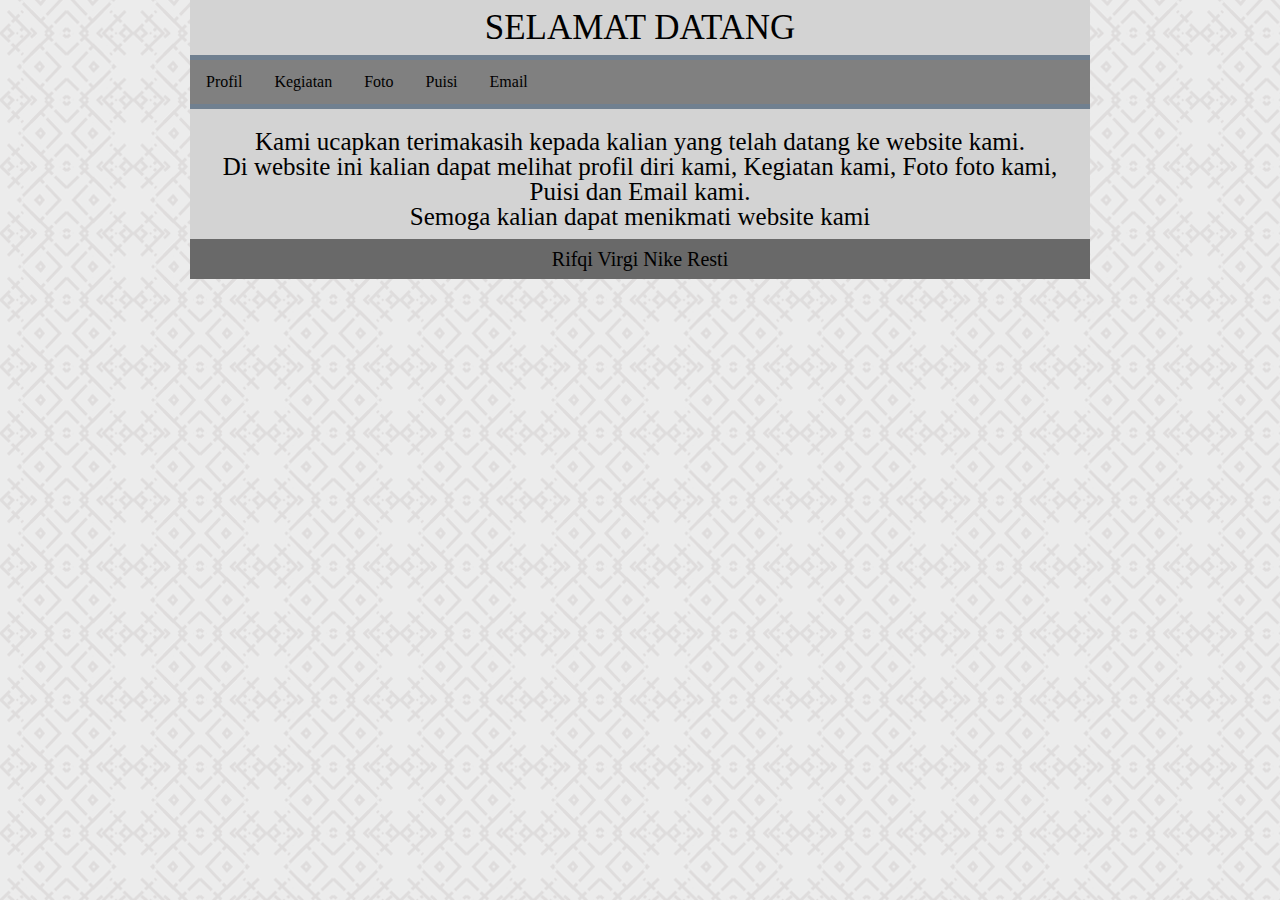
<file: Index.html>
<!DOCTYPE html>
<html>
<head>
	<title>Website Kami</title>
	<link rel="stylesheet" type="text/css" href="style.css">
</head>
<body>
	<div class="container">
		<div class="header">
			<h1>SELAMAT DATANG</h1>
		</div>
		<div class="nav">
			<ul>
				<li><a href="profil.html">Profil</a></li>
				<li><a href="kegiatan.html">Kegiatan</a></li>
				<li><a href="foto.html">Foto</a></li>
				<li><a href="puisi.html">Puisi</a></li>
				<li><a href="mailto: Rifqi_R@gmail.com">Email</a></li>
			</ul>
		</div>
		<div class="text">
			<p>Kami ucapkan terimakasih kepada kalian yang telah datang ke website kami. <br> Di website ini kalian dapat melihat profil diri kami, Kegiatan kami, Foto foto kami, Puisi dan Email kami. <br> Semoga kalian dapat menikmati website kami</p>
		</div>
		<div class="footer">
			<p>Rifqi Virgi Nike Resti</p>
		</div>
	</div>
</body>
</html>
</file>
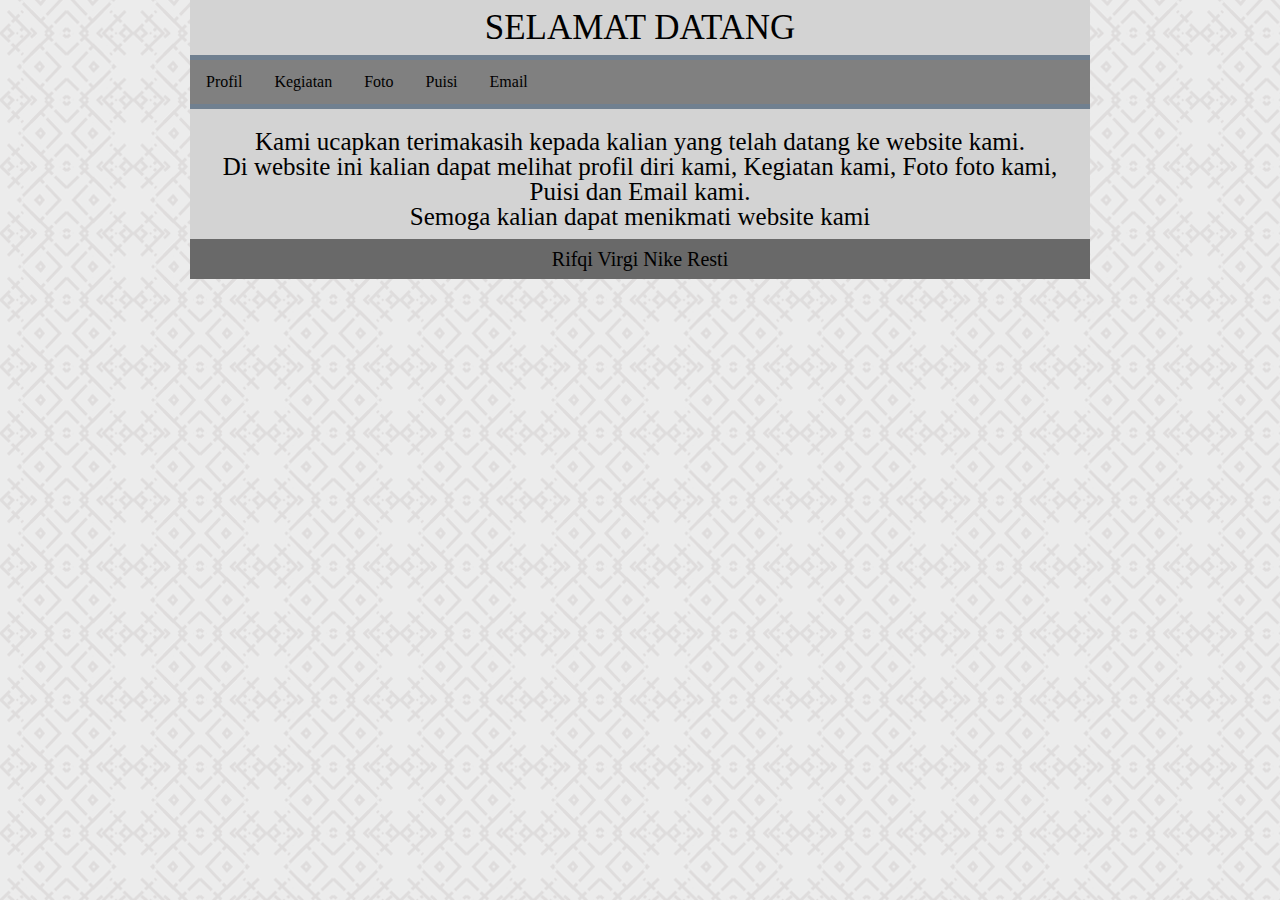
<file: index.html>
<!DOCTYPE html>
<html>
<head>
	<title>Website Kami</title>
	<link rel="stylesheet" type="text/css" href="style.css">
</head>
<body>
	<div class="container">
		<div class="header">
			<h1>SELAMAT DATANG</h1>
		</div>
		<div class="nav">
			<ul>
				<li><a href="profil.html">Profil</a></li>
				<li><a href="kegiatan.html">Kegiatan</a></li>
				<li><a href="foto.html">Foto</a></li>
				<li><a href="puisi.html">Puisi</a></li>
				<li><a href="mailto: Rifqi_R@gmail.com">Email</a></li>
			</ul>
		</div>
		<div class="text">
			<p>Kami ucapkan terimakasih kepada kalian yang telah datang ke website kami. <br> Di website ini kalian dapat melihat profil diri kami, Kegiatan kami, Foto foto kami, Puisi dan Email kami. <br> Semoga kalian dapat menikmati website kami</p>
		</div>
		<div class="footer">
			<p>Rifqi Virgi Nike Resti</p>
		</div>
	</div>
</body>
</html>
</file>
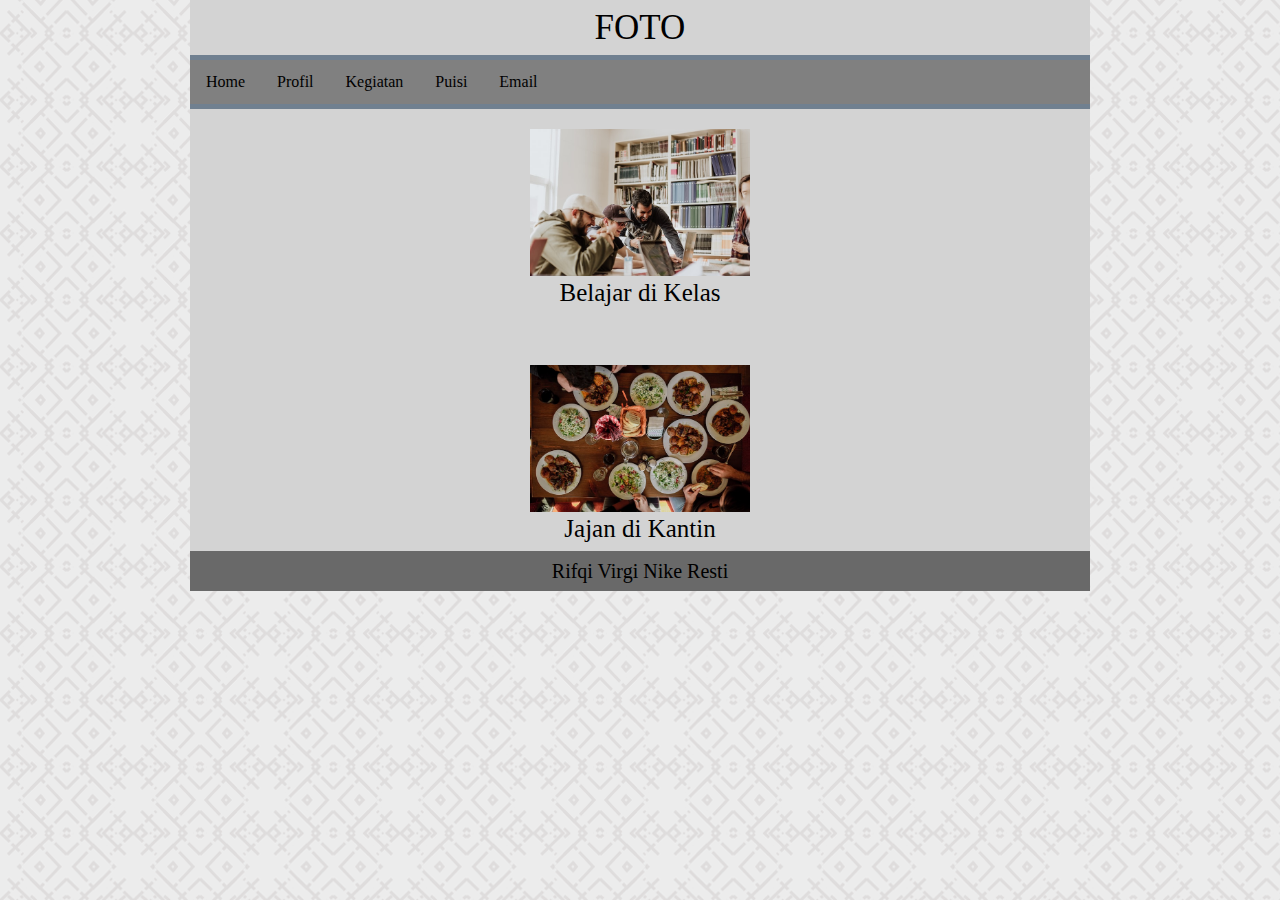
<file: foto.html>
<!DOCTYPE html>
<html>
<head>
	<title>Foto</title>
	<link rel="stylesheet" type="text/css" href="style4.css">
</head>
<body>
	<div class="container">
		<div class="header">
			<h1>FOTO</h1>
		</div>
		<div class="nav">
			<ul>
				<li><a href="index.html">Home</a></li>
				<li><a href="profil.html">Profil</a></li>
				<li><a href="kegiatan.html">Kegiatan</a></li>
				<li><a href="puisi.html">Puisi</a></li>
				<li><a href="mailto: Rifqi_R@gmail.com">Email</a></li>
			</ul>
		</div>
		<div class="text">
		<img src="image/study.jpg" class="f1"></td>
		<p>Belajar di Kelas</p>
		<img src="image/jajan.jpg" class="f2"></td>
		<p>Jajan di Kantin</p>
		</div>
		<div class="footer">
			<p>Rifqi Virgi Nike Resti</p>
		</div>
	</div>
</body>
</html>
</file>
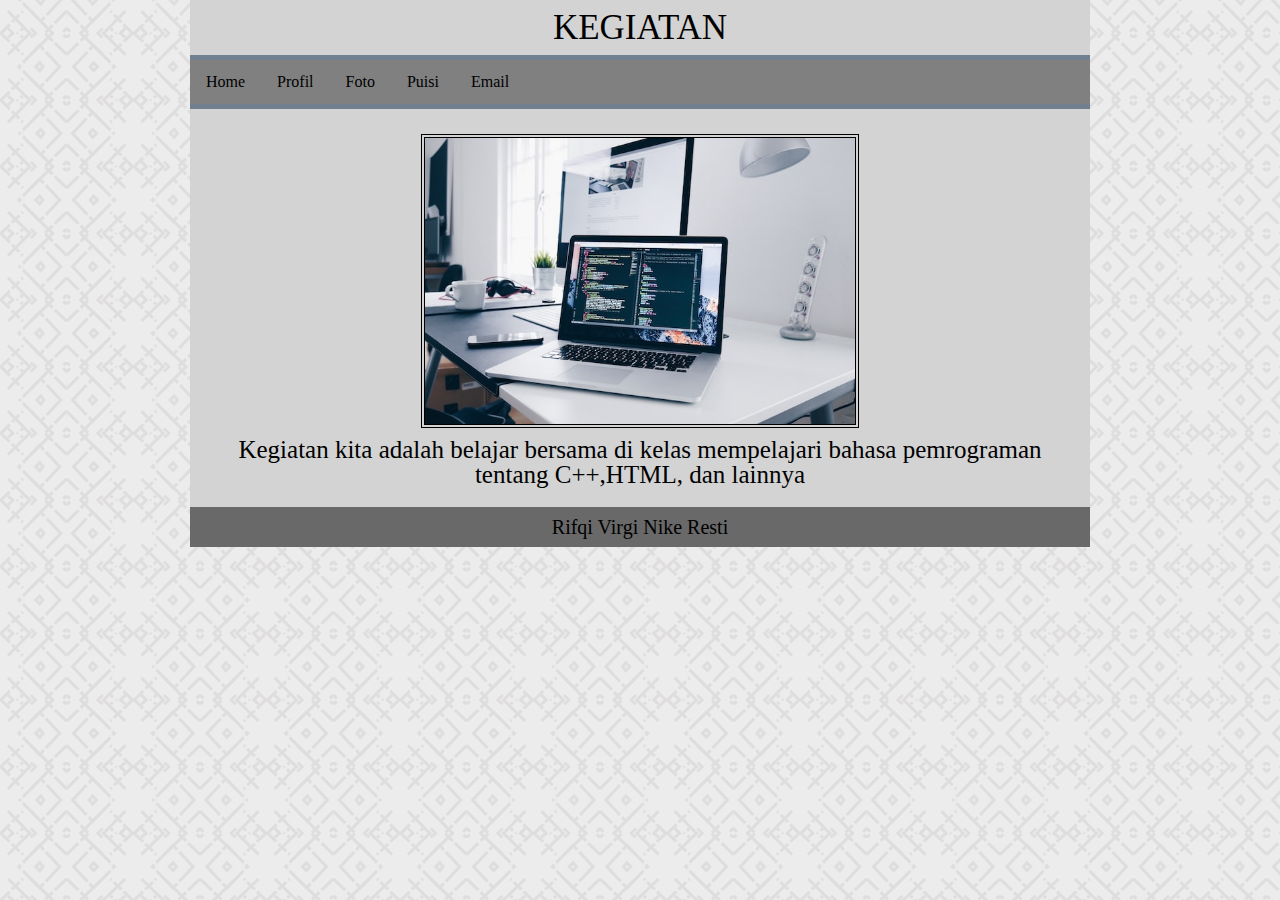
<file: kegiatan.html>
<!DOCTYPE html>
<html>
<head>
	<title>Kegiatan</title>
	<link rel="stylesheet" type="text/css" href="style3.css">
</head>
<body>
	<div class="container">
		<div class="header">
			<h1>KEGIATAN</h1>
		</div>
		<div class="nav">
			<ul>
				<li><a href="index.html">Home</a></li>
				<li><a href="profil.html">Profil</a></li>
				<li><a href="foto.html">Foto</a></li>
				<li><a href="puisi.html">Puisi</a></li>
				<li><a href="mailto: Rifqi_R@gmail.com">Email</a></li>
			</ul>
		</div>
		<div class="text">
			<img src="image/cod.jpg">
			<p>Kegiatan kita adalah belajar bersama di kelas mempelajari bahasa pemrograman tentang C++,HTML, dan lainnya</p>
		</div>
		<div class="footer">
			<p>Rifqi Virgi Nike Resti</p>
		</div>
	</div>
</body>
</html>
</file>
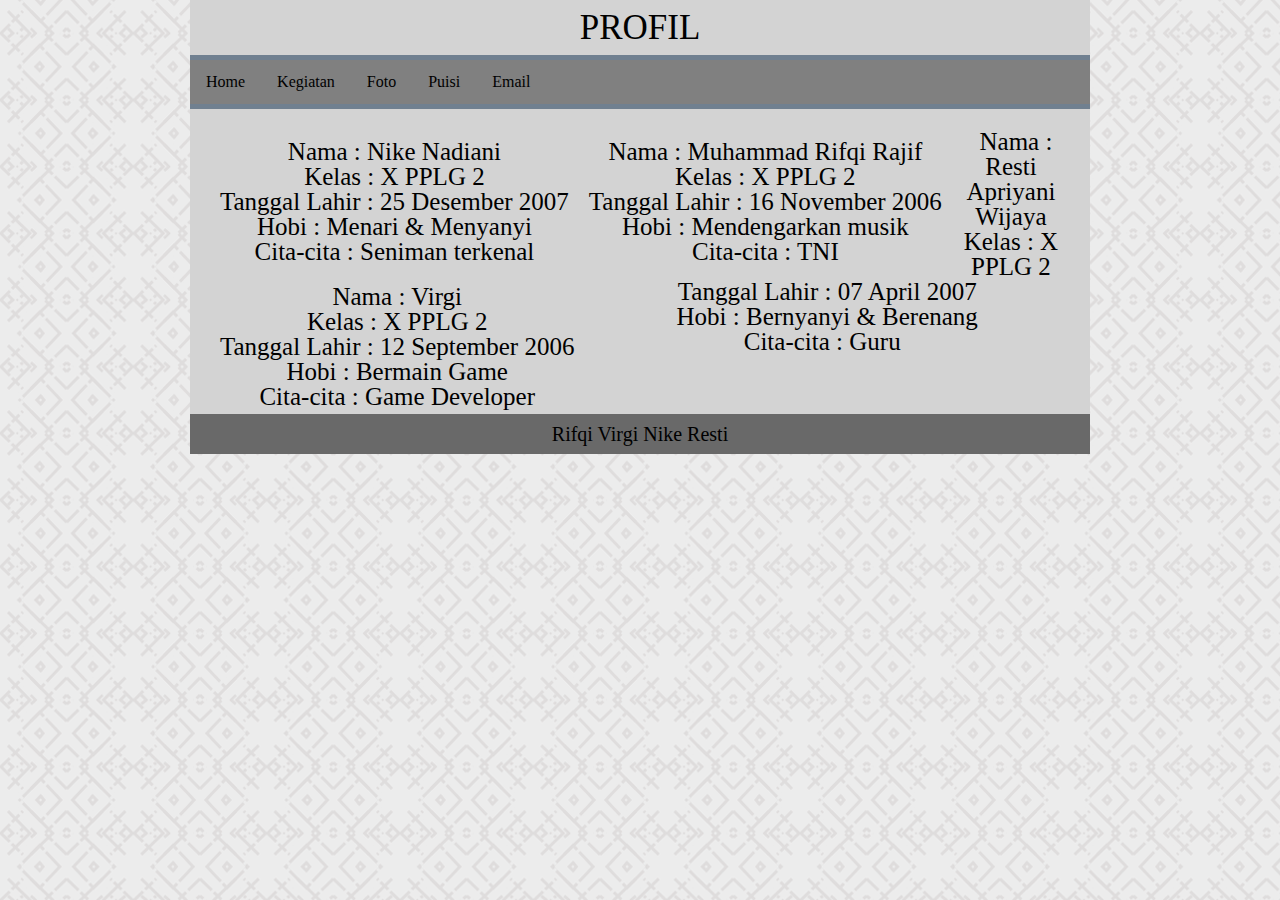
<file: profil.html>
<!DOCTYPE html>
<html>
<head>
	<title>Profil</title>
	<link rel="stylesheet" type="text/css" href="style2.css">
</head>
<body>
	<div class="container">
		<div class="header">
			<h1>PROFIL</h1>
		</div>
		<div class="nav">
			<ul>
				<li><a href="index.html">Home</a></li>
				<li><a href="kegiatan.html">Kegiatan</a></li>
				<li><a href="foto.html">Foto</a></li>
				<li><a href="puisi.html">Puisi</a></li>
				<li><a href="mailto: Rifqi_R@gmail.com">Email</a></li>
			</ul>
		</div>
		<div class="text">
		<span class="N">Nama : Nike Nadiani<br>Kelas : X PPLG 2<br>Tanggal Lahir : 25 Desember 2007<br>Hobi : Menari & Menyanyi<br>Cita-cita : Seniman terkenal<br></span>
		<span class="M">Nama : Muhammad Rifqi Rajif<br>Kelas : X PPLG 2<br>Tanggal Lahir : 16 November 2006<br>Hobi : Mendengarkan musik<br>Cita-cita : TNI <br></span>
		<span class="V">Nama : Virgi<br>Kelas : X PPLG 2<br>Tanggal Lahir : 12 September 2006<br>Hobi : Bermain Game<br>Cita-cita : Game Developer <br></span>
		<span class="R">Nama : Resti Apriyani Wijaya<br>Kelas : X PPLG 2<br>Tanggal Lahir : 07 April 2007<br>Hobi : Bernyanyi & Berenang<br>Cita-cita : Guru <br></span>
		</div>
		<div class="footer">
			<p>Rifqi Virgi Nike Resti</p>
		</div>
	</div>
</body>
</html>
</file>
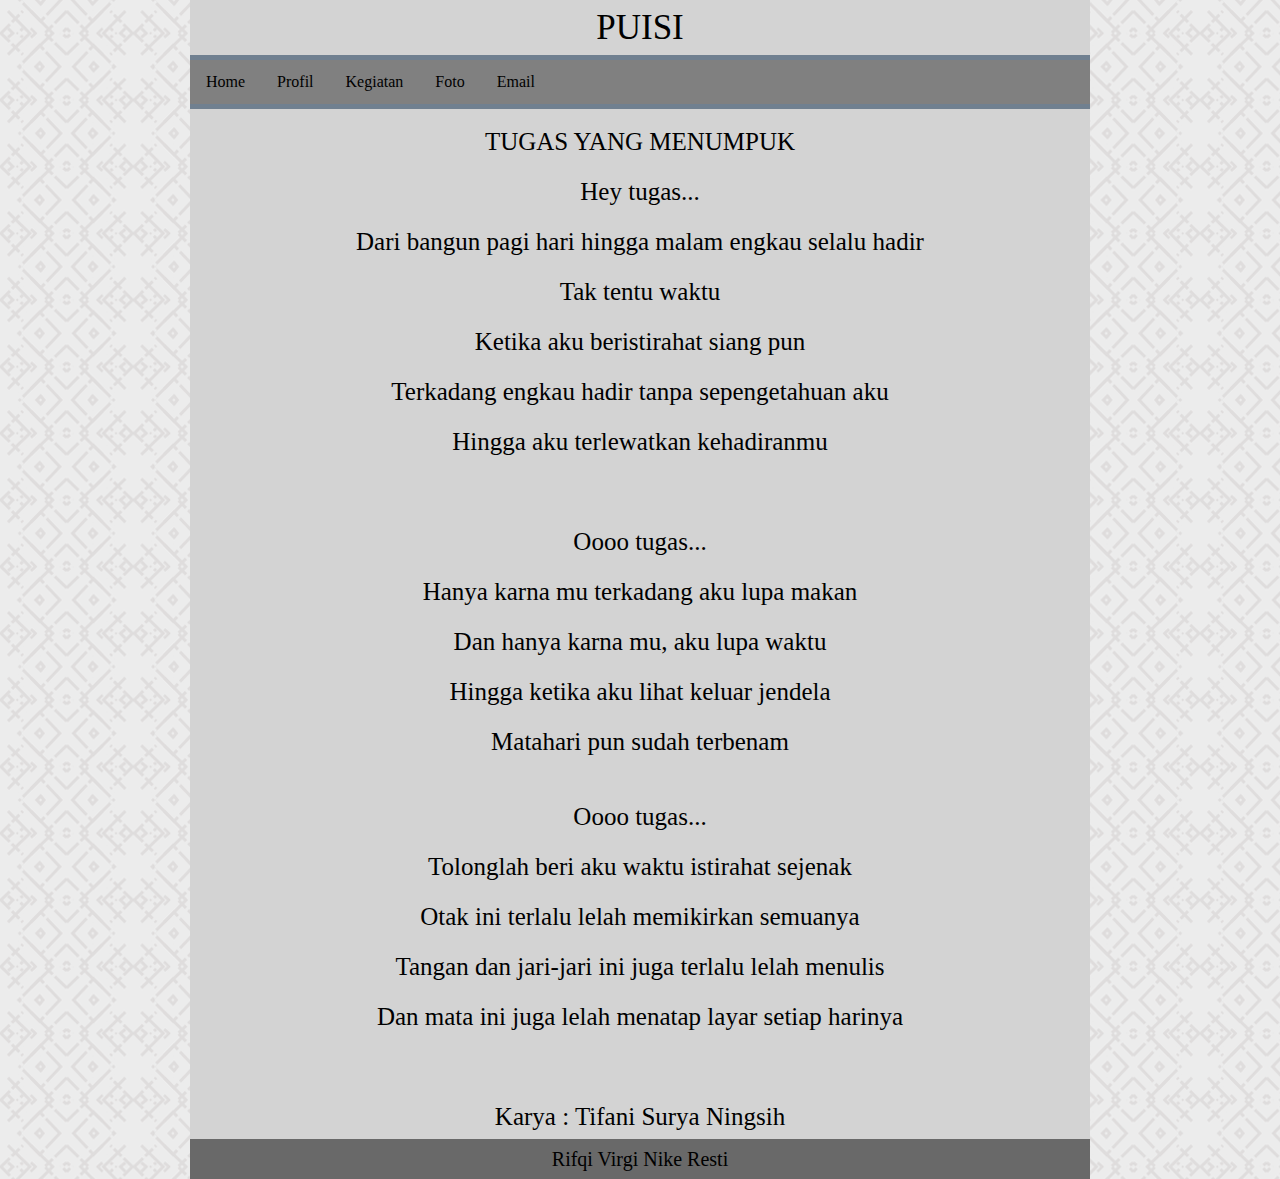
<file: puisi.html>
<!DOCTYPE html>
<html>
<head>
	<title>Puisi</title>
	<link rel="stylesheet" type="text/css" href="style5.css">
</head>
<body>
	<div class="container">
		<div class="header">
			<h1>PUISI</h1>
		</div>
		<div class="nav">
			<ul>
				<li><a href="index.html">Home</a></li>
				<li><a href="profil.html">Profil</a></li>
				<li><a href="kegiatan.html">Kegiatan</a></li>
				<li><a href="foto.html">Foto</a></li>
				<li><a href="mailto: Rifqi_R@gmail.com">Email</a></li>
			</ul>
		</div>
		<div class="text">
			<p><pre>TUGAS YANG MENUMPUK

Hey tugas...

Dari bangun pagi hari hingga malam engkau selalu hadir

Tak tentu waktu

Ketika aku beristirahat siang pun

Terkadang engkau hadir tanpa sepengetahuan aku

Hingga aku terlewatkan kehadiranmu

 

Oooo tugas...

Hanya karna mu terkadang aku lupa makan

Dan hanya karna mu, aku lupa waktu

Hingga ketika aku lihat keluar jendela

Matahari pun sudah terbenam


Oooo tugas...

Tolonglah beri aku waktu istirahat sejenak

Otak ini terlalu lelah memikirkan semuanya

Tangan dan jari-jari ini juga terlalu lelah menulis

Dan mata ini juga lelah menatap layar setiap harinya

 

Karya : Tifani Surya Ningsih</pre></p>
		</div>
		<div class="footer">
			<p>Rifqi Virgi Nike Resti</p>
		</div>
	</div>
</body>
</html>
</file>
<file: style.css>
html, body, div, span, applet, object, iframe,
h1, h2, h3, h4, h5, h6, p, blockquote, pre,
a, abbr, acronym, address, big, cite, code,
del, dfn, em, img, ins, kbd, q, s, samp,
small, strike, strong, sub, sup, tt, var,
b, u, i, center,
dl, dt, dd, ol, ul, li,
fieldset, form, label, legend,
table, caption, tbody, tfoot, thead, tr, th, td,
article, aside, canvas, details, embed, 
figure, figcaption, footer, header, hgroup, 
menu, nav, output, ruby, section, summary,
time, mark, audio, video {
	margin: 0;
	padding: 0;
	border: 0;
	font-size: 100%;
	font: inherit;
	vertical-align: baseline;
}

article, aside, details, figcaption, figure, 
footer, header, hgroup, menu, nav, section {
	display: block;
}
body {
	line-height: 1;
}
ol, ul {
	list-style: none;
}
blockquote, q {
	quotes: none;
}
blockquote:before, blockquote:after,
q:before, q:after {
	content: '';
	content: none;
}
table {
	border-collapse: collapse;
	border-spacing: 0;
}

/*style*/

body{
	background-color: #A9A9A9;
	background-image: url(image/leaves.jpg);
}

.container{
	width: 900px;
	margin: auto;
	background-color: lightgray;
	box-sizing: border-box;
}

@import url('https://fonts.googleapis.com/css2?family=Courgette&display=swap');

.header{
	font-size: 35px;
	font-family: 'Courgette', cursive;
	color: black;
	text-align: center;
	padding: 10px;
}

.text{
	font-size: 25px;
	font-family: cursive;
	text-align: center;
	margin-top: 10px;
	padding: 10px;
}

.nav ul {
  list-style-type: none;
  margin: 0;
  padding: 0;
  overflow: hidden;
  background-color: gray;
  border-bottom: 5px solid slategray;
  border-top: 5px solid slategray;
}

.nav li {
  float: left;
}

.nav li a {
  display: block;
  color: black;
  text-align: center;
  padding: 14px 16px;
  text-decoration: none;
}

.nav li a:hover {
  background-color: slategray;
}

.footer{
	background-color: dimgray;
	text-align: center;
	font-size: 20px;
	padding: 10px;
}
</file>
<file: style4.css>
html, body, div, span, applet, object, iframe,
h1, h2, h3, h4, h5, h6, p, blockquote, pre,
a, abbr, acronym, address, big, cite, code,
del, dfn, em, img, ins, kbd, q, s, samp,
small, strike, strong, sub, sup, tt, var,
b, u, i, center,
dl, dt, dd, ol, ul, li,
fieldset, form, label, legend,
table, caption, tbody, tfoot, thead, tr, th, td,
article, aside, canvas, details, embed, 
figure, figcaption, footer, header, hgroup, 
menu, nav, output, ruby, section, summary,
time, mark, audio, video {
	margin: 0;
	padding: 0;
	border: 0;
	font-size: 100%;
	font: inherit;
	vertical-align: baseline;
}

article, aside, details, figcaption, figure, 
footer, header, hgroup, menu, nav, section {
	display: block;
}
body {
	line-height: 1;
}
ol, ul {
	list-style: none;
}
blockquote, q {
	quotes: none;
}
blockquote:before, blockquote:after,
q:before, q:after {
	content: '';
	content: none;
}
table {
	border-collapse: collapse;
	border-spacing: 0;
}

/*style*/

body{
	background-color: #A9A9A9;
	background-image: url(image/leaves.jpg);
}

.container{
	width: 900px;
	margin: auto;
	background-color: lightgray;
	box-sizing: border-box;
}

@import url('https://fonts.googleapis.com/css2?family=Courgette&display=swap');

.header{
	font-size: 35px;
	font-family: 'Courgette', cursive;
	color: black;
	text-align: center;
	padding: 10px;
}

.text{
	font-size: 25px;
	font-family: cursive;
	text-align: center;
	margin-top: 10px;
	padding: 10px;
}

.nav ul {
  list-style-type: none;
  margin: 0;
  padding: 0;
  overflow: hidden;
  background-color: gray;
  border-bottom: 5px solid slategray;
  border-top: 5px solid slategray;
}

.nav li {
  float: left;
}

.nav li a {
  display: block;
  color: black;
  text-align: center;
  padding: 14px 16px;
  text-decoration: none;
}

.nav li a:hover {
  background-color: slategray;
}

.footer{
	background-color: dimgray;
	text-align: center;
	font-size: 20px;
	padding: 10px;
}

.text table{
	border: 1px solid black;
}


.f1{
	width: 25%;
	height: 25%;
}

.f2{
	margin-top: 60px;
	width: 25%;
	height: 25%;
}
</file>
<file: style3.css>
html, body, div, span, applet, object, iframe,
h1, h2, h3, h4, h5, h6, p, blockquote, pre,
a, abbr, acronym, address, big, cite, code,
del, dfn, em, img, ins, kbd, q, s, samp,
small, strike, strong, sub, sup, tt, var,
b, u, i, center,
dl, dt, dd, ol, ul, li,
fieldset, form, label, legend,
table, caption, tbody, tfoot, thead, tr, th, td,
article, aside, canvas, details, embed, 
figure, figcaption, footer, header, hgroup, 
menu, nav, output, ruby, section, summary,
time, mark, audio, video {
	margin: 0;
	padding: 0;
	border: 0;
	font-size: 100%;
	font: inherit;
	vertical-align: baseline;
}

article, aside, details, figcaption, figure, 
footer, header, hgroup, menu, nav, section {
	display: block;
}
body {
	line-height: 1;
}
ol, ul {
	list-style: none;
}
blockquote, q {
	quotes: none;
}
blockquote:before, blockquote:after,
q:before, q:after {
	content: '';
	content: none;
}
table {
	border-collapse: collapse;
	border-spacing: 0;
}

/*style*/

body{
	background-color: #A9A9A9;
	background-image: url(image/leaves.jpg);
}

.container{
	width: 900px;
	margin: auto;
	background-color: lightgray;
	box-sizing: border-box;
}

@import url('https://fonts.googleapis.com/css2?family=Courgette&display=swap');

.header{
	font-size: 35px;
	font-family: 'Courgette', cursive;
	color: black;
	text-align: center;
	padding: 10px;
}

.text{
	font-size: 25px;
	font-family: cursive;
	text-align: center;
	margin-top: 10px;
	padding: 10px;
}

.nav ul {
  list-style-type: none;
  margin: 0;
  padding: 0;
  overflow: hidden;
  background-color: gray;
  border-bottom: 5px solid slategray;
  border-top: 5px solid slategray;
}

.nav li {
  float: left;
}

.nav li a {
  display: block;
  color: black;
  text-align: center;
  padding: 14px 16px;
  text-decoration: none;
}

.nav li a:hover {
  background-color: slategray;
}

.footer{
	background-color: dimgray;
	text-align: center;
	font-size: 20px;
	padding: 10px;
}

.text{
	margin: 10px;
}

img{
	border: 4px double black;
	width: 50%;
	height: 50%;
	margin: 5px;
}
</file>
<file: style2.css>
html, body, div, span, applet, object, iframe,
h1, h2, h3, h4, h5, h6, p, blockquote, pre,
a, abbr, acronym, address, big, cite, code,
del, dfn, em, img, ins, kbd, q, s, samp,
small, strike, strong, sub, sup, tt, var,
b, u, i, center,
dl, dt, dd, ol, ul, li,
fieldset, form, label, legend,
table, caption, tbody, tfoot, thead, tr, th, td,
article, aside, canvas, details, embed, 
figure, figcaption, footer, header, hgroup, 
menu, nav, output, ruby, section, summary,
time, mark, audio, video {
	margin: 0;
	padding: 0;
	border: 0;
	font-size: 100%;
	font: inherit;
	vertical-align: baseline;
}

article, aside, details, figcaption, figure, 
footer, header, hgroup, menu, nav, section {
	display: block;
}
body {
	line-height: 1;
}
ol, ul {
	list-style: none;
}
blockquote, q {
	quotes: none;
}
blockquote:before, blockquote:after,
q:before, q:after {
	content: '';
	content: none;
}
table {
	border-collapse: collapse;
	border-spacing: 0;
}

/*style*/

body{
	background-color: #A9A9A9;
	background-image: url(image/leaves.jpg);
}

.container{
	width: 900px;
	margin: auto;
	background-color: lightgray;
	box-sizing: border-box;
}

@import url('https://fonts.googleapis.com/css2?family=Courgette&display=swap');

.header{
	font-size: 35px;
	font-family: 'Courgette', cursive;
	color: black;
	text-align: center;
	padding: 10px;
}

.text{
	font-size: 25px;
	font-family: cursive;
	text-align: center;
	margin-top: 10px;
	padding: 10px;
}

.nav ul {
  list-style-type: none;
  margin: 0;
  padding: 0;
  overflow: hidden;
  background-color: gray;
  border-bottom: 5px solid slategray;
  border-top: 5px solid slategray;
}

.nav li {
  float: left;
}

.nav li a {
  display: block;
  color: black;
  text-align: center;
  padding: 14px 16px;
  text-decoration: none;
}

.nav li a:hover {
  background-color: slategray;
}

.footer{
	background-color: dimgray;
	text-align: center;
	font-size: 20px;
	padding: 10px;
}

.text{
	margin: 10px;
	padding-bottom: 50px;
}

.N{
	float: left;
	margin: 10px;
}

.M{
	float: left;
	margin: 10px;
}

.V{
	float: left;
	margin: 10px;
}

.R{
	margin: 10px;
}
</file>
<file: style5.css>
html, body, div, span, applet, object, iframe,
h1, h2, h3, h4, h5, h6, p, blockquote, pre,
a, abbr, acronym, address, big, cite, code,
del, dfn, em, img, ins, kbd, q, s, samp,
small, strike, strong, sub, sup, tt, var,
b, u, i, center,
dl, dt, dd, ol, ul, li,
fieldset, form, label, legend,
table, caption, tbody, tfoot, thead, tr, th, td,
article, aside, canvas, details, embed, 
figure, figcaption, footer, header, hgroup, 
menu, nav, output, ruby, section, summary,
time, mark, audio, video {
	margin: 0;
	padding: 0;
	border: 0;
	font-size: 100%;
	font: inherit;
	vertical-align: baseline;
}

article, aside, details, figcaption, figure, 
footer, header, hgroup, menu, nav, section {
	display: block;
}
body {
	line-height: 1;
}
ol, ul {
	list-style: none;
}
blockquote, q {
	quotes: none;
}
blockquote:before, blockquote:after,
q:before, q:after {
	content: '';
	content: none;
}
table {
	border-collapse: collapse;
	border-spacing: 0;
}

/*style*/

body{
	background-color: #A9A9A9;
	background-image: url(image/leaves.jpg);
}

.container{
	width: 900px;
	margin: auto;
	background-color: lightgray;
	box-sizing: border-box;
}

@import url('https://fonts.googleapis.com/css2?family=Courgette&display=swap');

.header{
	font-size: 35px;
	font-family: 'Courgette', cursive;
	color: black;
	text-align: center;
	padding: 10px;
}

.text{
	font-size: 25px;
	font-family: cursive;
	text-align: center;
	margin-top: 10px;
	padding: 10px;
}

.nav ul {
  list-style-type: none;
  margin: 0;
  padding: 0;
  overflow: hidden;
  background-color: gray;
  border-bottom: 5px solid slategray;
  border-top: 5px solid slategray;
}

.nav li {
  float: left;
}

.nav li a {
  display: block;
  color: black;
  text-align: center;
  padding: 14px 16px;
  text-decoration: none;
}

.nav li a:hover {
  background-color: slategray;
}

.footer{
	background-color: dimgray;
	text-align: center;
	font-size: 20px;
	padding: 10px;
}
</file>
